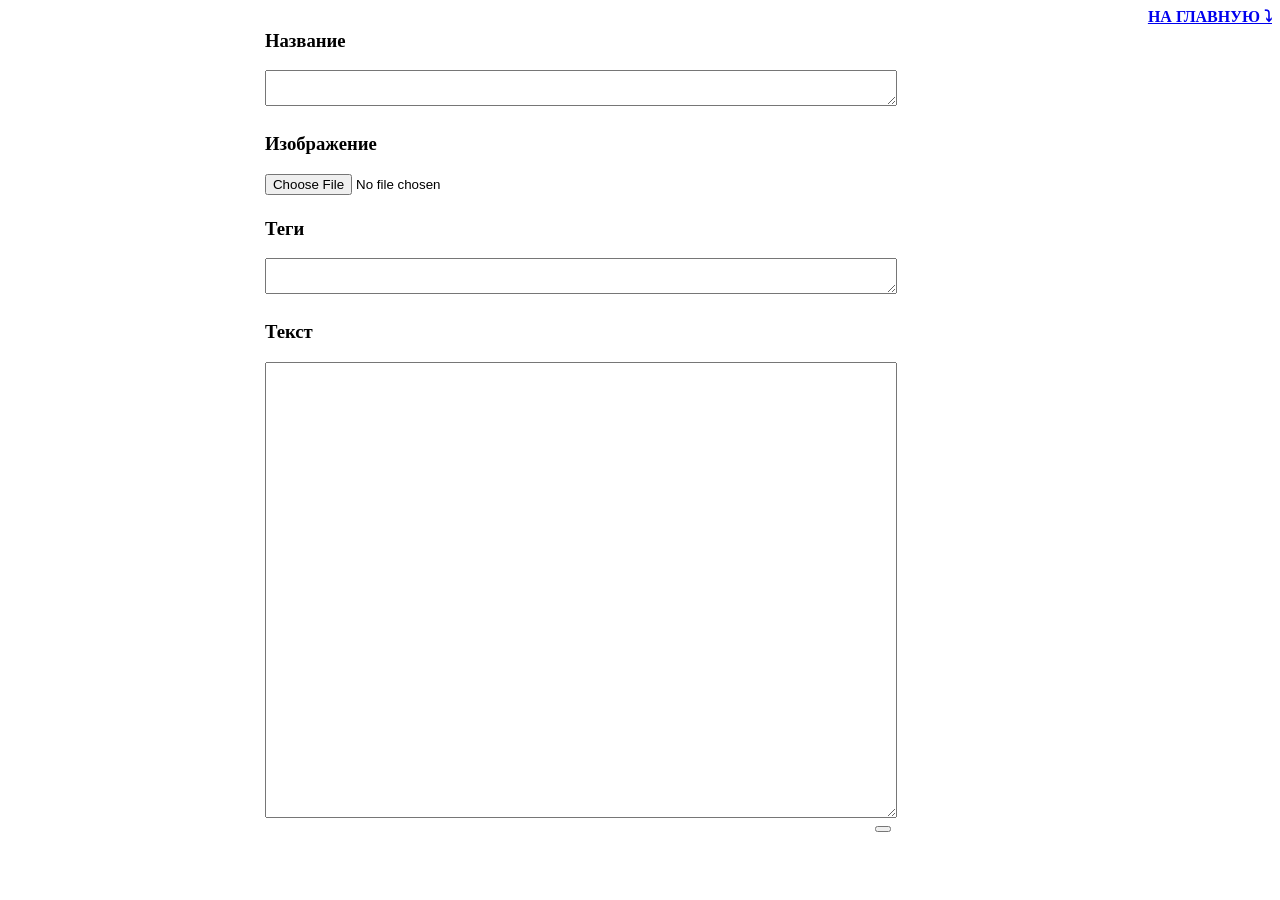
<file: src/main/resources/templates/add-post.html>
<!DOCTYPE html>
<html lang="en" xmlns:th="http://www.thymeleaf.org">

<head>
    <title>Добавление поста</title>
</head>

<body>
<a href="/posts" style="float:right;">
    <b>НА ГЛАВНУЮ &cudarrr;</b>
</a>
<form method="POST" th:action="${post==null ? '/posts' : '/posts/'+post.getId()}" enctype="multipart/form-data">
    <table style="width:50%;margin-left:auto;margin-right:auto;">
        <tr>
            <td>
                <h3>Название</h3>
                <textarea rows="2" style="width: 100%;" name="title" th:text="${post==null ? '' : post.getTitle()}"></textarea>
            </td>
        </tr>
        <tr>
            <td>
                <h3>Изображение</h3>
                <input type="file" name="image">
            </td>
        </tr>
        <tr>
            <td>
                <h3>Теги</h3>
                <textarea rows="2" style="width: 100%;" name="tags" th:text="${post==null ? '' : post.getTagsAsText()}"></textarea>
            </td>
        </tr>
        <tr>
            <td>
                <h3>Текст</h3>
                <textarea rows="30" style="width: 100%;" name="text" th:text="${post==null ? '' : post.getText()}"></textarea>
            </td>
        </tr>
        <tr>
            <td>
                <button style="float:right;" th:text="${post==null ? 'Сохранить' : 'Редактировать'}"></button>
            </td>
        </tr>
    </table>
</form>
</body>
</file>
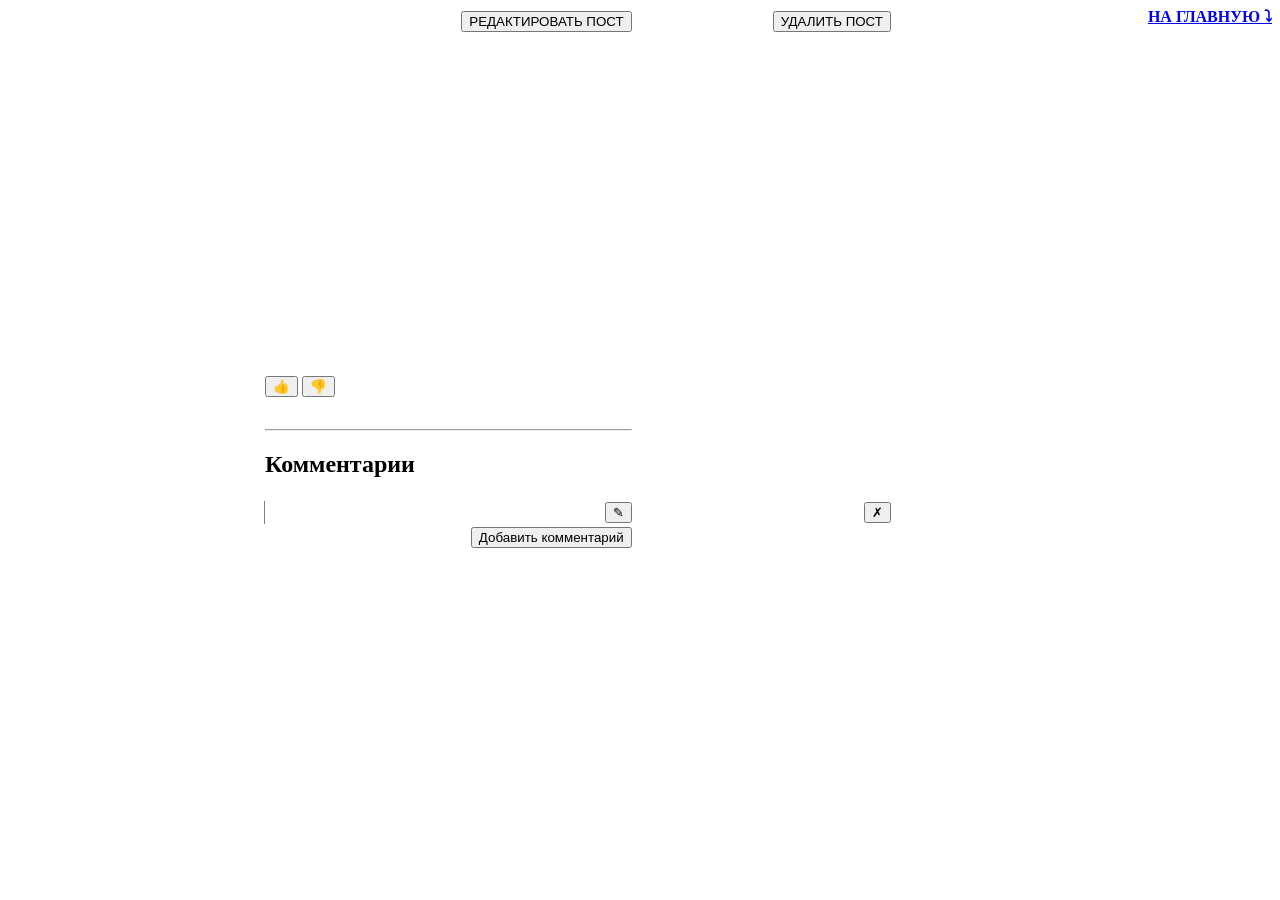
<file: src/main/resources/templates/post.html>
<!DOCTYPE html>
<html lang="en" xmlns:th="http://www.thymeleaf.org">

<head>
    <title>Пост</title>
    <script>
        function editComment(id) {
            var comment = document.getElementById("comment" + id);
            var newComment = document.createElement("textarea");
            newComment.innerHTML = comment.innerHTML;
            newComment.rows = 3;
            newComment.name = "text";
            newComment.style = "width:100%;";
            comment.parentNode.replaceChild(newComment, comment);

            var button = document.getElementById(id);
            button.remove();

            var newButton = document.createElement("button");
            newButton.innerHTML = "&#10003;";
            newButton.style="float:right;"
            newComment.parentNode.appendChild(newButton);
        }

        function addComment(id) {
            var button = document.getElementById("addCommentButton");
            button.remove();

            var form = document.getElementById("addCommentForm");

            var newComment = document.createElement("textarea");
            newComment.rows = 3;
            newComment.name = "text";
            newComment.style = "width:100%;";
            form.appendChild(newComment);

            var newButton = document.createElement("button");
            newButton.innerHTML = "&#10003;";
            newButton.style="float:right;"
            form.appendChild(newButton);
        }
    </script>
</head>

<body>
    <a href="/posts" style="float:right;">
        <b>НА ГЛАВНУЮ &cudarrr;</b>
    </a>
    <table style="width:50%;margin-left:auto;margin-right:auto;">
        <tr>
            <td>
                <form method="GET" th:action="${'/posts/'+post.getId()+'/edit'}">
                    <button style="float:right;">РЕДАКТИРОВАТЬ ПОСТ</button>
                </form>
            </td>
            <td>
                <form method="POST" th:action="${'/posts/'+post.getId()+'/delete'}">
                    <button style="float:right;">УДАЛИТЬ ПОСТ</button>
                </form>
            </td>
        </tr>
        <tr>
            <td>
                <h2 th:text="${post.getTitle()}"></h2>
                <p>
                    <img height="300" th:src="${'http://localhost:8080/images/'+post.getId()}">
                </p>
                <p>
                    <form th:action="${'/posts/'+post.getId()+'/like'}" method="post">
                        <button name="like" value="true">&#x1F44D;</button>
                        <span th:text="${post.getLikesCount()}"></span>
                        <button name="like" value="false">&#128078;</button>
                        <span th:text="${'комментарии '+post.getComments().size()}" style="float:right;"></span>
                    </form>
                </p>
                <p>
                    <span th:each="tag : ${post.getTags()}" th:text="${'#'+tag+' '}"></span>
                </p>
            </td>
        </tr>
        <tr th:each="textPart : ${post.getText()}">
            <td th:text="${textPart}"></td>
        </tr>
        <tr>
            <td>
                <hr>
                <h2>Комментарии</h2>
            </td>
        </tr>
        <tr th:each="comment : ${post.getComments()}">
            <td style="border-left:thin solid grey;">
                <form method="POST" th:action="${'/posts/'+post.getId()+'/comments/'+comment.getId()}">
                    <span th:id="${'comment'+comment.getId()}" th:text="${comment.getText()}"></span>
                    <button th:id="${comment.getId()}" onclick="editComment(this.id)" style="float:right;">&#9998;</button>
                </form>
            </td>
            <td>
                <form method="POST" th:action="${'/posts/'+post.getId()+'/comments/'+comment.getId()+'/delete'}">
                    <button style="float:right;">&#10007;</button>
                </form>
            </td>
        </tr>
        <tr>
            <td>
                <form id="addCommentForm" th:action="${'/posts/'+post.getId()+'/comments'}" method="post">
                    <button id="addCommentButton" style="float:right;" onclick="addComment()">Добавить комментарий</button>
                </form>
            </td>
        </tr>
    </table>
</body>
</file>
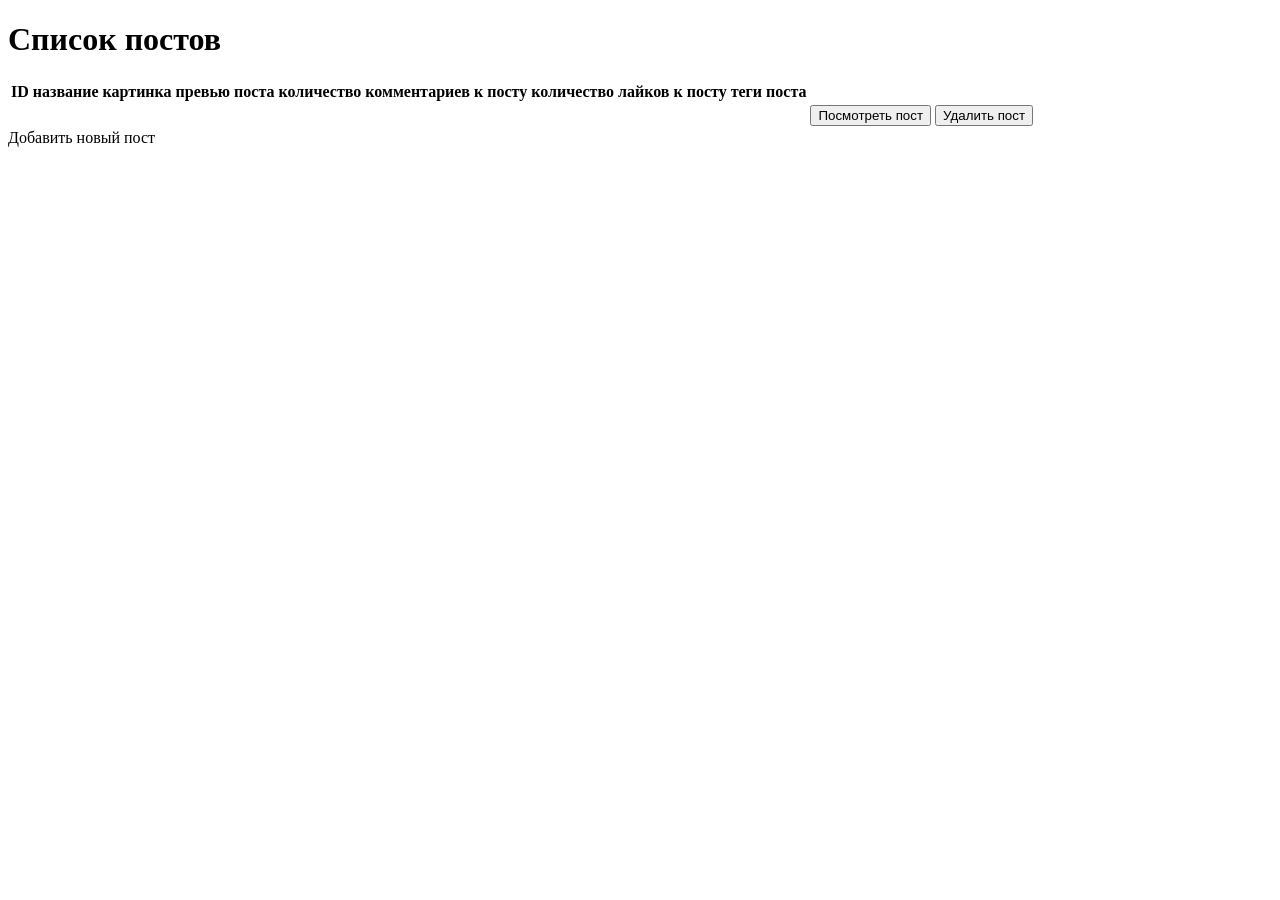
<file: src/main/resources/templates/posts-preview.html>
<!DOCTYPE html>
<html lang="ru" xmlns:th="http://www.thymeleaf.org">
<head>
    <meta charset="UTF-8">
    <title>Список постов</title>
</head>
<body>
<h1>Список постов</h1>
<table>
    <thead>
    <tr>
        <th>ID</th>
        <th>название</th>
        <th>картинка</th>
        <th>превью поста</th>
        <th>количество комментариев к посту</th>
        <th>количество лайков к посту</th>
        <th>теги поста</th>
    </tr>
    </thead>
    <tbody>
    <tr th:each="post : ${posts}">
        <td th:text="${post.id}"></td>
        <td th:text="${post.title}"></td>
        <td th:text="${post.image}"></td>
        <td th:text="${post.text}"></td>
        <td th:text="${post.count_comments}"></td>
        <td th:text="${post.count_likes}"></td>
        <td th:text="${post.tags}"></td>
        <td>
            <form th:action="@{/posts/{id}}" method="get">
                <button type="submit">Посмотреть пост</button>
            </form>
        </td>
        <td>
            <form th:action="@{/posts/{id}/delete(id=${post.id})}" method="post">
                <button type="submit">Удалить пост</button>
            </form>
        </td>
    </tr>
    </tbody>
</table>
<a th:href="@{/posts}">Добавить новый пост</a>
</body>
</html>
</file>
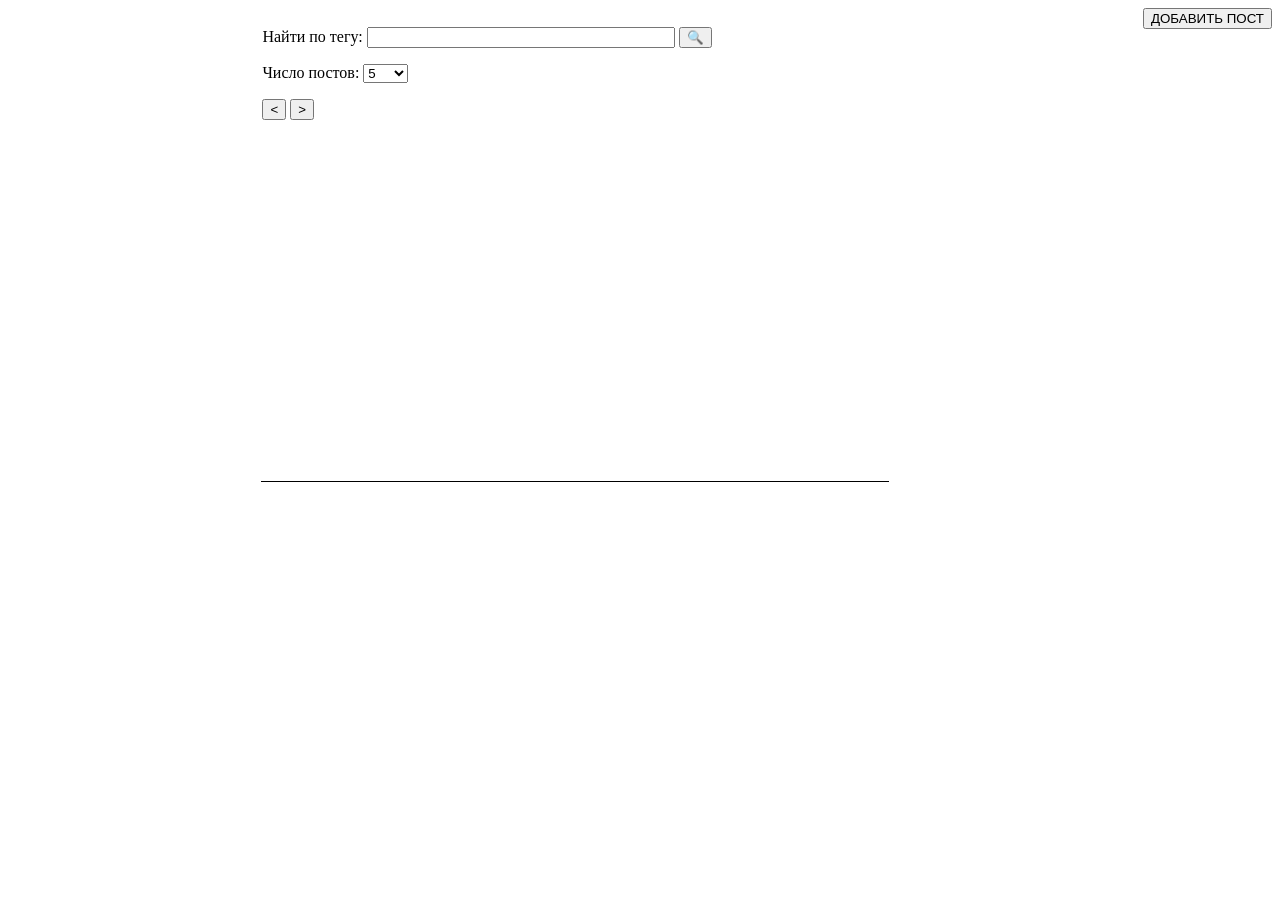
<file: src/main/resources/templates/posts.html>
<!DOCTYPE html>
<html lang="en" xmlns:th="http://www.thymeleaf.org">

<head>
    <title>Лента постов</title>
</head>

<body>
    <form method="GET" action="/posts/add">
        <button style="float:right;">ДОБАВИТЬ ПОСТ</button>
    </form>
    <table style="width:50%;margin-left:auto;margin-right:auto;">
        <tr>
            <td>
                <form>
                    <p>
                        <label for="search">Найти по тегу: </label>
                        <input id="search" style="width:300px;" name="search" th:value="${search}">
                        <button name="action">&#128269;</button>
                    </p>
                    <p>
                        <label for="pageSize">Число постов: </label>
                        <select id="pageSize" name="pageSize" onchange="this.form.submit()">
                            <option value="5" th:selected="${paging.pageSize()==5}">5</option>
                            <option value="10" th:selected="${paging.pageSize()==10}">10</option>
                            <option value="20" th:selected="${paging.pageSize()==20}">20</option>
                            <option value="50" th:selected="${paging.pageSize()==50}">50</option>
                            <option value="100" th:selected="${paging.pageSize()==100}">100</option>
                        </select>
                    </p>
                    <p>
                        <button th:if="${paging.hasPrevious()}" name="pageNumber" th:value="${paging.pageNumber()-1}">&lt;</button>
                        <span th:text="${'Страница: '+paging.pageNumber()}"></span>
                        <button th:if="${paging.hasNext()}" name="pageNumber" th:value="${paging.pageNumber()+1}">&gt;</button>
                    </p>
                </form>
            </td>
        </tr>
        <tr th:each="post : ${posts}">
            <td style="border-bottom:thin solid;">
                <h2 th:text="${post.getTitle()}"></h2>
                <p>
                    <a th:href="${'/posts/'+post.getId()}">
                        <img height="300" th:src="${'http://localhost:8080/images/'+post.getId()}">
                    </a>
                </p>
                <p th:text="${post.getTextPreview()}"></p>
                <p>
                    <span th:text="${'&#x1F44D; '+post.getLikesCount()}"></span>
                    <span th:text="${'&#x2709; '+post.getComments().size()}"></span>
                </p>
                <p>
                    <span th:each="tag : ${post.getTags()}" th:text="${'#'+tag+' '}"></span>
                </p>
            </td>
        </tr>
    </table>
</body>
</file>
